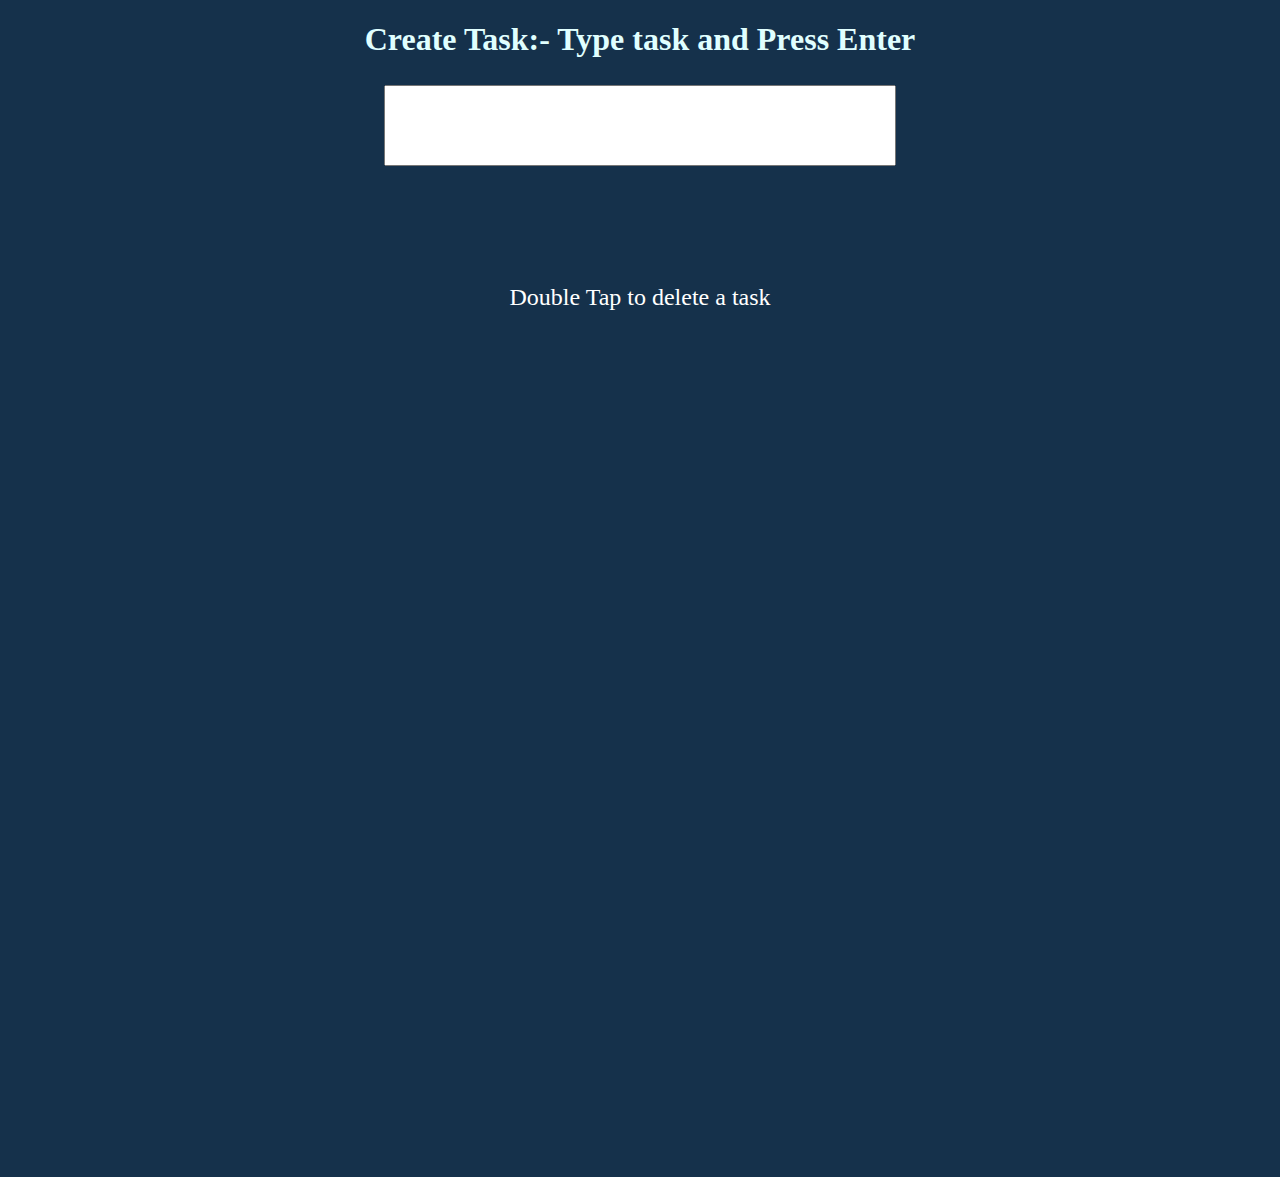
<file: 6 Todo/raw/index.html>
<!DOCTYPE html>
<html lang="en">
<head>
    <meta charset="UTF-8">
    <meta http-equiv="X-UA-Compatible" content="IE=edge">
    <meta name="viewport" content="width=device-width, initial-scale=1.0">
    <link rel="preconnect" href="https://fonts.gstatic.com">
    <link rel="stylesheet" href="style.css">
    <title>TODO</title>
</head>
<body>

    <div class="input-container">
        <h1>Create Task:- Type task and Press Enter</h1>
        <input type="text" class="input_box">
    </div>

    <div class="task-container">
        <p class="instruction">Double Tap to delete a task</p>
        <ul class="task-list">
            <!-- <li class="task">Task 1</li> -->
            <!-- <li class="task">Task 2</li> -->
        </ul>
    </div>

    <script src="script.js"></script>
</body>
</html>
</file>
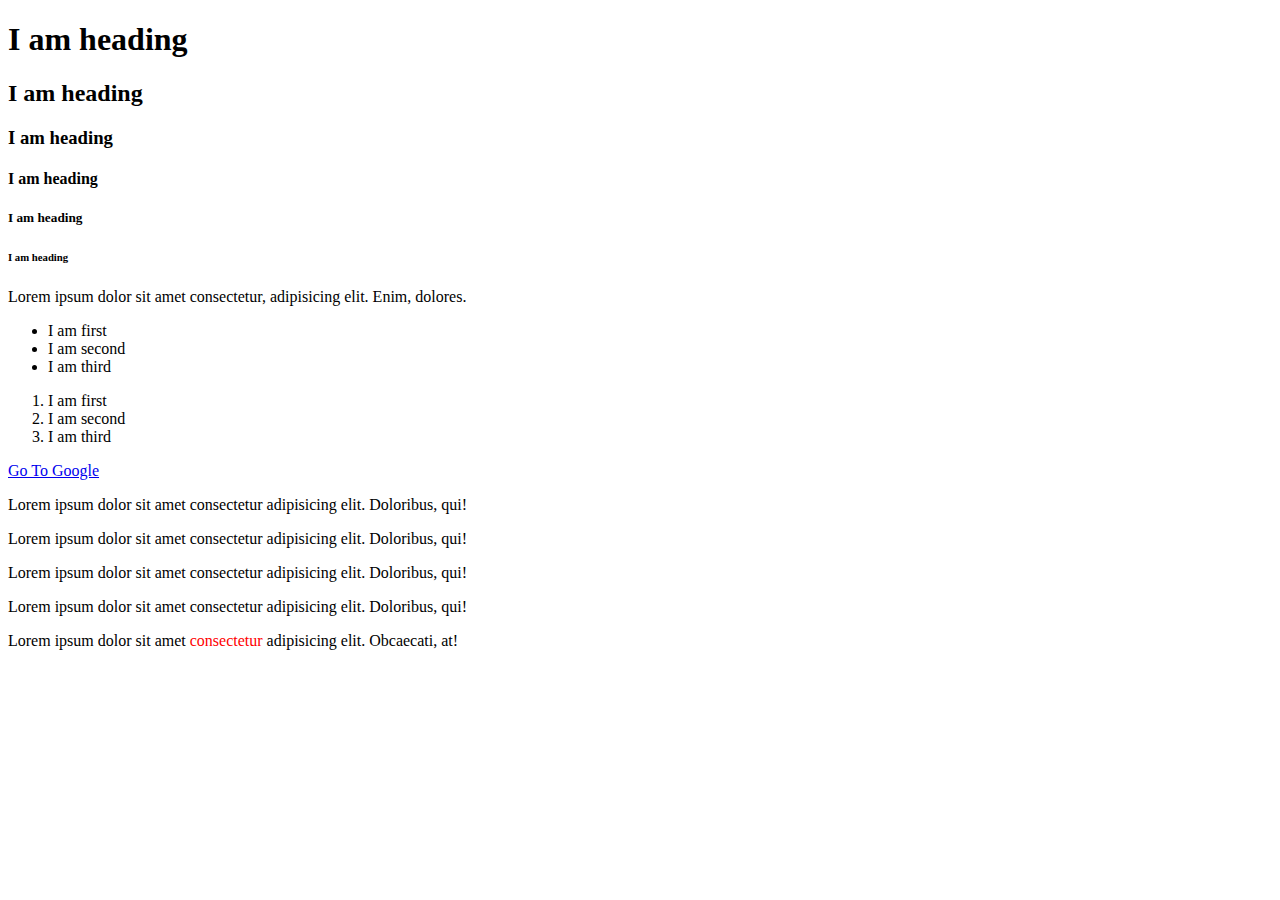
<file: 3 WebScrapping/raw/facts/index.html>
<!DOCTYPE html>
<html lang="en">
<head>
    <meta charset="UTF-8">
    <meta http-equiv="X-UA-Compatible" content="IE=edge">
    <meta name="viewport" content="width=device-width, initial-scale=1.0">
    <title>Document</title>
</head>
<body>
    <!-- heading -->
    <h1>I am heading</h1>
    <h2>I am heading</h2>
    <h3>I am heading</h3>
    <h4>I am heading</h4>
    <h5>I am heading</h5>
    <h6>I am heading</h6>

    <!-- patagraphs -->
    <p>Lorem ipsum dolor sit amet consectetur, adipisicing elit. Enim, dolores.</p>

    <!-- unordered list -->
    <ul>
        <li>I am first</li>
        <li>I am second</li>
        <li>I am third</li>
    </ul>

    <!-- ordered list -->
    <ol>
        <li>I am first</li>
        <li>I am second</li>
        <li>I am third</li>
    </ol>

    <a href="https://www.google.com">Go To Google</a>

    <!-- container  -->
    <div>
       <p>Lorem ipsum dolor sit amet consectetur adipisicing elit. Doloribus, qui!</p>
       <p>Lorem ipsum dolor sit amet consectetur adipisicing elit. Doloribus, qui!</p>
       <p>Lorem ipsum dolor sit amet consectetur adipisicing elit. Doloribus, qui!</p>
       <p>Lorem ipsum dolor sit amet consectetur adipisicing elit. Doloribus, qui!</p>
    </div>

    <p>Lorem ipsum dolor sit amet <span style="color: red">consectetur</span> adipisicing elit. Obcaecati, at!</p>

</body>
</html>
</file>
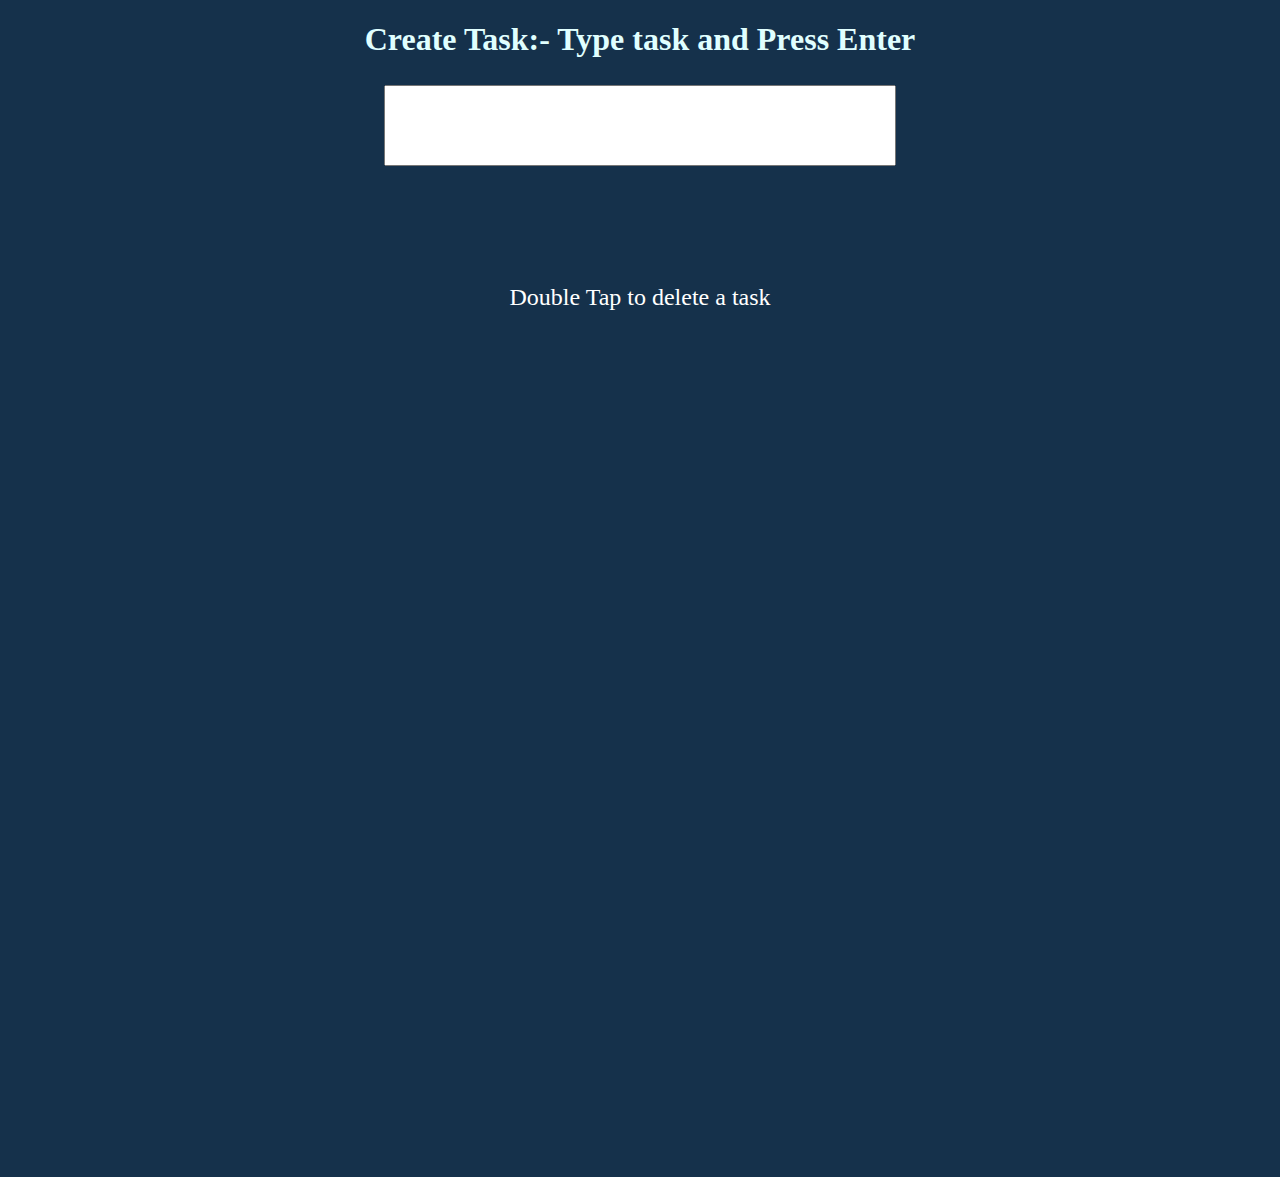
<file: 6 Todo/Activity/todo1/index.html>
<!DOCTYPE html>
<html lang="en">
<head>
    <meta charset="UTF-8">
    <meta http-equiv="X-UA-Compatible" content="IE=edge">
    <meta name="viewport" content="width=device-width, initial-scale=1.0">
    <link rel="preconnect" href="https://fonts.gstatic.com">
    <link rel="stylesheet" href="style.css">
    <title>TODO</title>
</head>
<body>
    
    <div class="input-container">
        <h1>Create Task:- Type task and Press Enter</h1>
        <input type="text" class="input_box">
    </div>

    <div class="task-container">
        <p class="instruction">Double Tap to delete a task</p>
        <ul class="task-list">
            <!-- <li class="task">Task 1</li> -->
            <!-- <li class="task">Task 2</li> -->
        </ul>
    </div>

    <script src="script.js"></script>
</body>
</html>
</file>
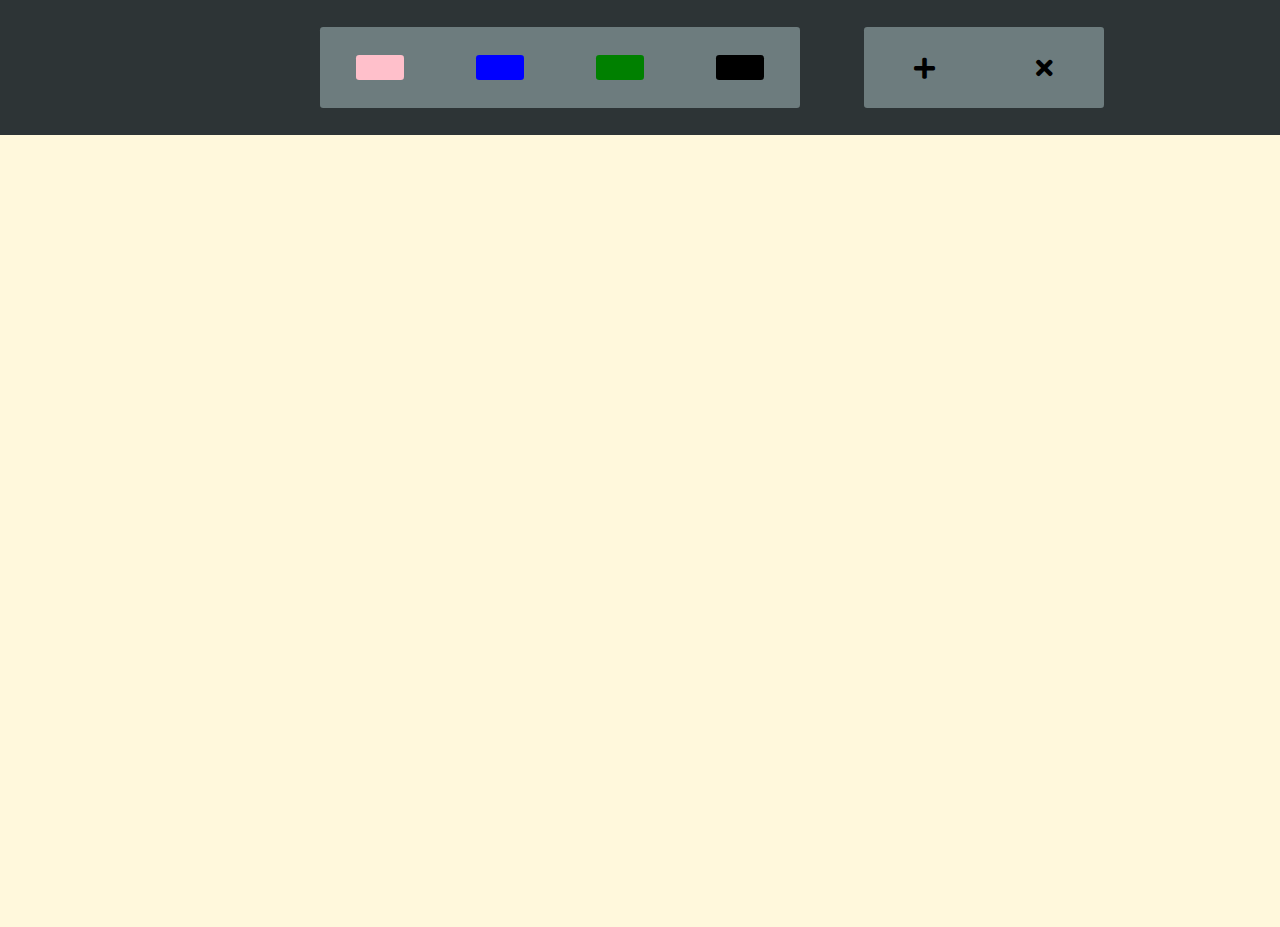
<file: 6 Todo/Activity/todo2/index.html>
<!DOCTYPE html>
<html lang="en">
<head>
    <meta charset="UTF-8">
    <meta http-equiv="X-UA-Compatible" content="IE=edge">
    <meta name="viewport" content="width=device-width, initial-scale=1.0">
    <link rel="stylesheet" href="https://cdnjs.cloudflare.com/ajax/libs/font-awesome/5.15.3/css/all.min.css">
    <link rel="stylesheet" href="style.css">
    <title>ToDo</title>
</head>
<body>

   <div class="toolbar">
        <div class="filter-container">
            <div class="filter">
                <div class="filter_color pink"></div>
            </div>
            <div class="filter">
                <div class="filter_color blue"></div>
            </div>
            <div class="filter">
                <div class="filter_color green"></div>
            </div>
            <div class="filter">
                <div class="filter_color black"></div>
            </div>
        </div>
        <div class="action-container">
            <div class="icon-container">
                <i class="fas fa-plus"></i>
            </div>
            <div class="icon-container">
                <i class="fas fa-times"></i>
            </div>
        </div>
   </div>

   <div class="main-container">
        
   </div>


    <script src="script.js"></script>
</body>
</html>
</file>
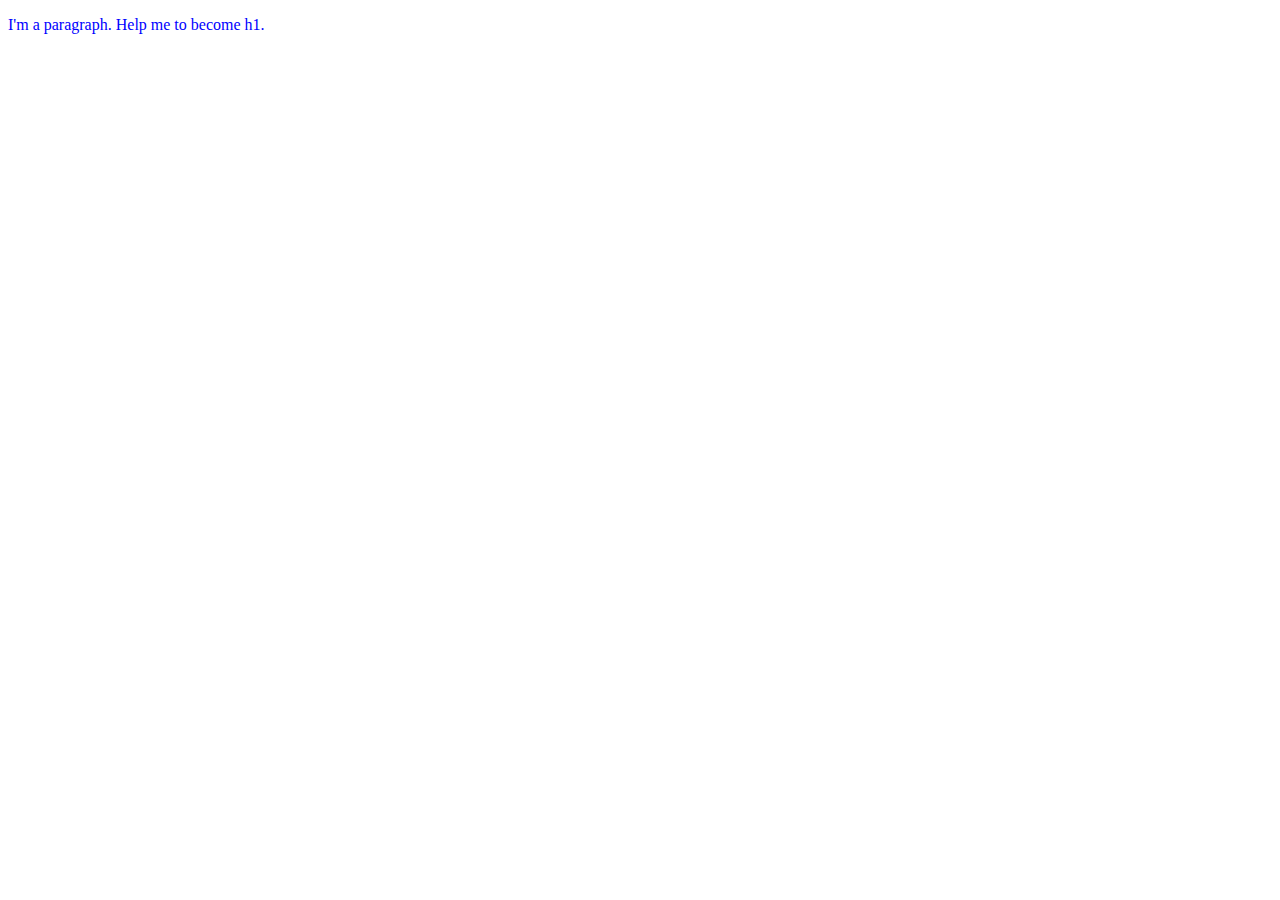
<file: 3 WebScrapping/raw/facts/css_selectors/q1.html>
<!DOCTYPE html>
<html lang="en">
<head>
    <meta charset="UTF-8">
    <meta name="viewport" content="width=device-width, initial-scale=1.0">
    <title>Document</title>
    <style>
/* css selector */
p{
    color:blue;
}
    </style>
</head>
<body>
    <!-- add css styles to all p tags making it blue   -->
    <p >I'm a paragraph. Help me to become h1.
        
    </p>
</body>
</html>
</file>
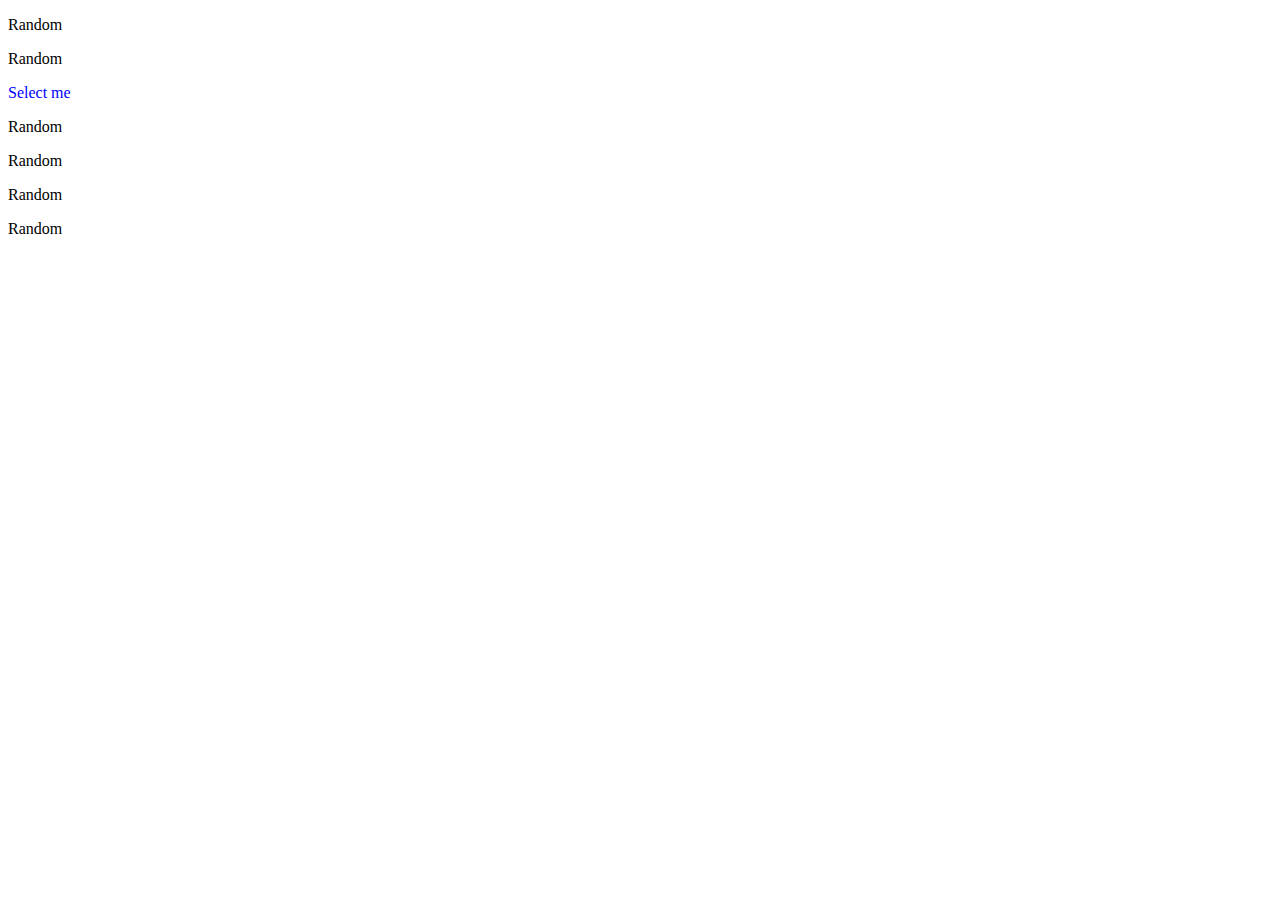
<file: 3 WebScrapping/raw/facts/css_selectors/q10.html>
<!DOCTYPE html>
<html lang="en">

<head>
    <meta charset="UTF-8" />
    <meta name="viewport" content="width=device-width, initial-scale=1.0" />
    <title>Document</title>
    <style>
       #the-one > p.c1.c2{
           color: blue;
       }
    </style>
</head>

<body>
    <!-- Select the element with "Select me" and make it blue  -->
    <div class="some-class">
        <div id="the-one">
            <p>Random</p>
            <div>
                <p class="c1 c2">Random</p>
            </div>
            <p class="c1 c2">Select me</p>
            <div class="c1 c2">Random</div>
        </div>
    </div>
    <div class="some-class">
        <p class="c1">Random</p>
        <p class="c2">Random</p>
        <p class="c1 c2">Random</p>
    </div>
</body>

</html>
</file>
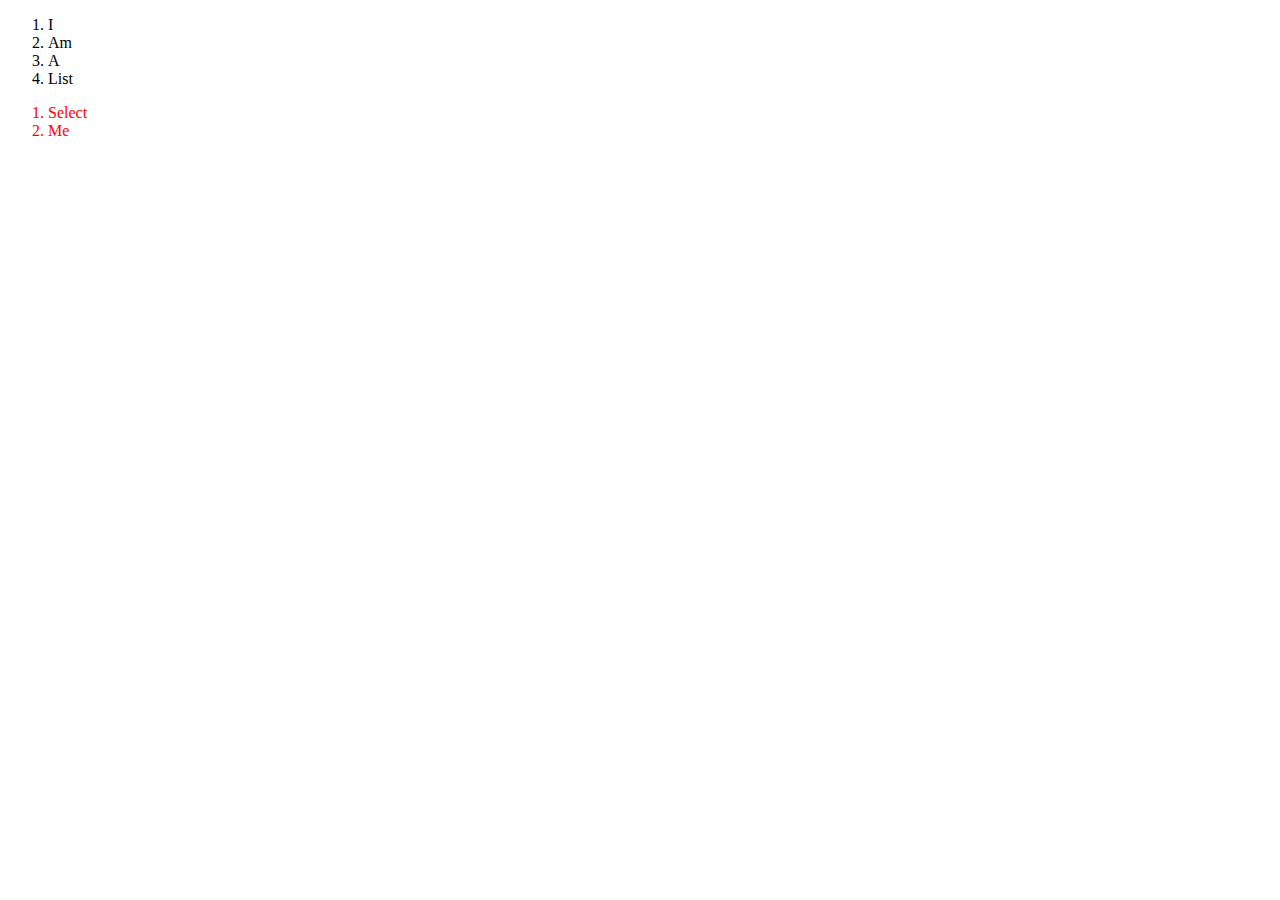
<file: 3 WebScrapping/raw/facts/css_selectors/q2.html>
<!DOCTYPE html>
<html lang="en">

<head>
    <meta charset="UTF-8">
    <meta name="viewport" content="width=device-width, initial-scale=1.0">
    <title>Document</title>
    <style>
        /* descendent combinator */
      div li{
          color: red;
      }
    </style>
</head>
<body>
    <!-- write css selector to select the obvious list items make them blue -->
    
    <ol>
        <li>I</li>
        <li>Am</li>
        <li>A</li>
        <li>List</li>
    </ol>

    <div>
        <ol>
            <li>Select</li>
            <li>Me</li>
        </ol>
    </div>
</body>

</html>
</file>
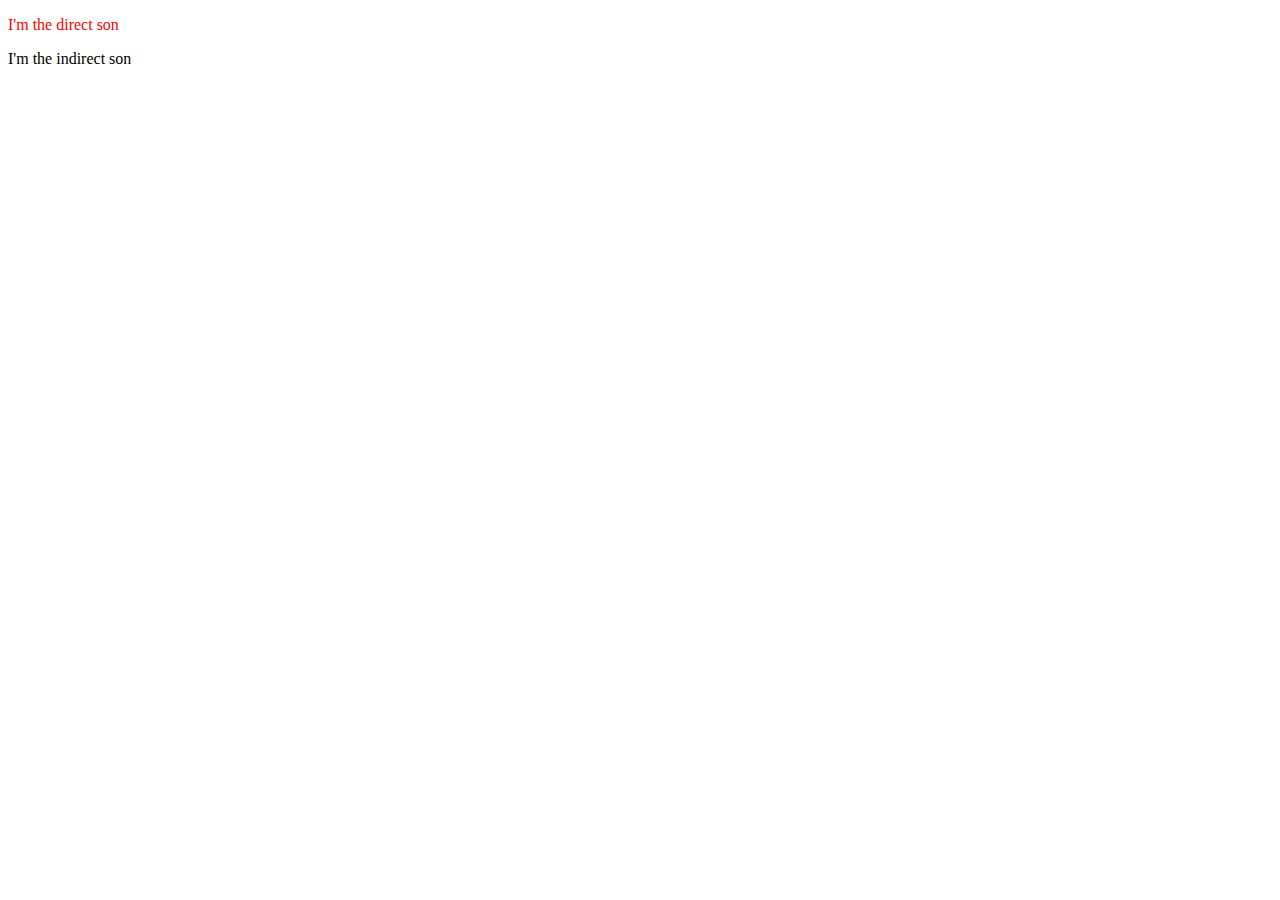
<file: 3 WebScrapping/raw/facts/css_selectors/q3.html>
<!DOCTYPE html>
<html lang="en">

<head>
    <meta charset="UTF-8">
    <meta name="viewport" content="width=device-width, initial-scale=1.0">
    <title>Document</title>
    <style>
        /* children selector */
        div>p>span{
            color: red;
        }
    </style>
</head>

<body>

    <!-- select "I'm the direct son" and make it blue -->

    <div>
        <p>
            <span>I'm the direct son</span>
        </p>
        
    </div>

    <div>
        <span>
            <p>
                <span>I'm the indirect son</span>
            </p>
        </span>
    </div>

</body>

</html>
</file>
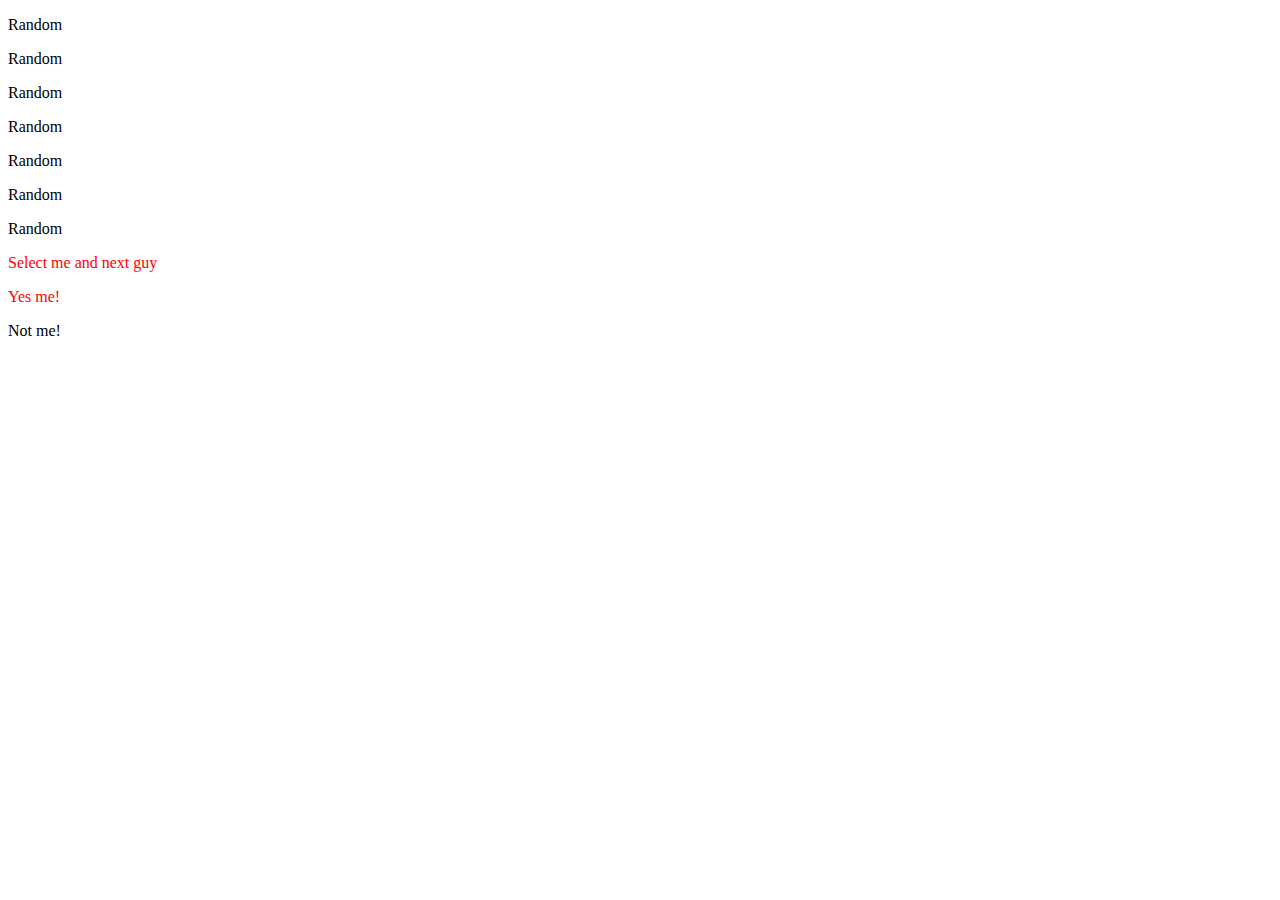
<file: 3 WebScrapping/raw/facts/css_selectors/q4.html>
<!DOCTYPE html>
<html lang="en">

<head>
    <meta charset="UTF-8">
    <meta name="viewport" content="width=device-width, initial-scale=1.0">
    <title>Document</title>
    <style>
      .some-class{
          color: red;
      }
    </style>
</head>
<body>
    <!-- Select the obvios p tags and make them blue  -->
    <p>Random</p>
    <p>Random</p>
    <p>Random</p>
    <p>Random</p>
    <p>Random</p>
    <p>Random</p>
    <p>Random</p>

    <p class="some-class">Select me and next guy</p>
    <p class="some-class">Yes me!</p>
    <p class="abc">Not me!</p>

</body>

</html>
</file>
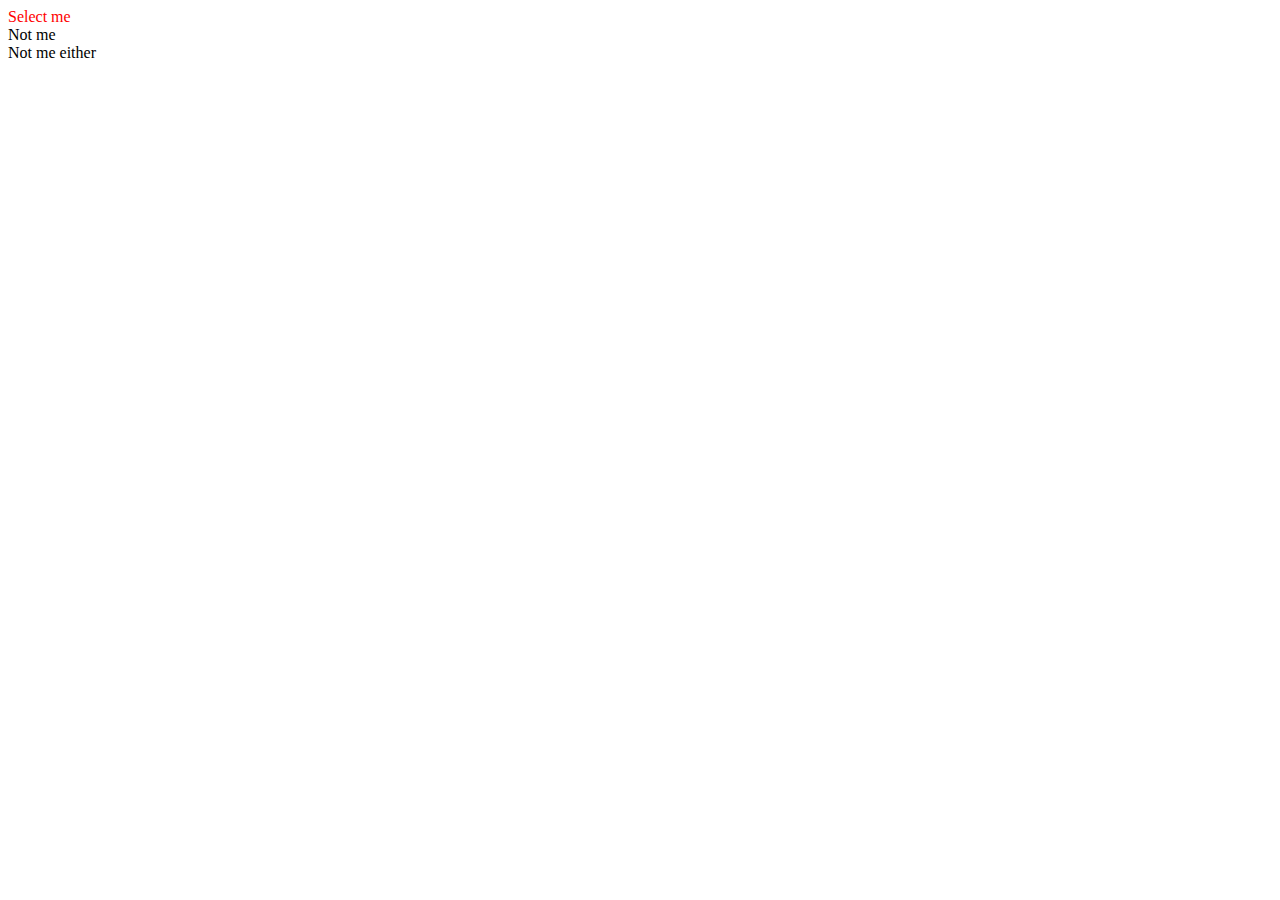
<file: 3 WebScrapping/raw/facts/css_selectors/q5.html>
<!DOCTYPE html>
<html lang="en">
<head>
    <meta charset="UTF-8">
    <meta name="viewport" content="width=device-width, initial-scale=1.0">
    <title>Document</title>
<style>
   .m1.m2{
       color: red;
   }
</style>
</head>

<body>
    <!-- Select the element with multiple classes(m1 & m2) and make them blue -->
    <div class="m1 m2">
        Select me
    </div>

    <div class="m1">Not me</div>
    <div class="m2">Not me either</div>
</body>
</html>
</file>
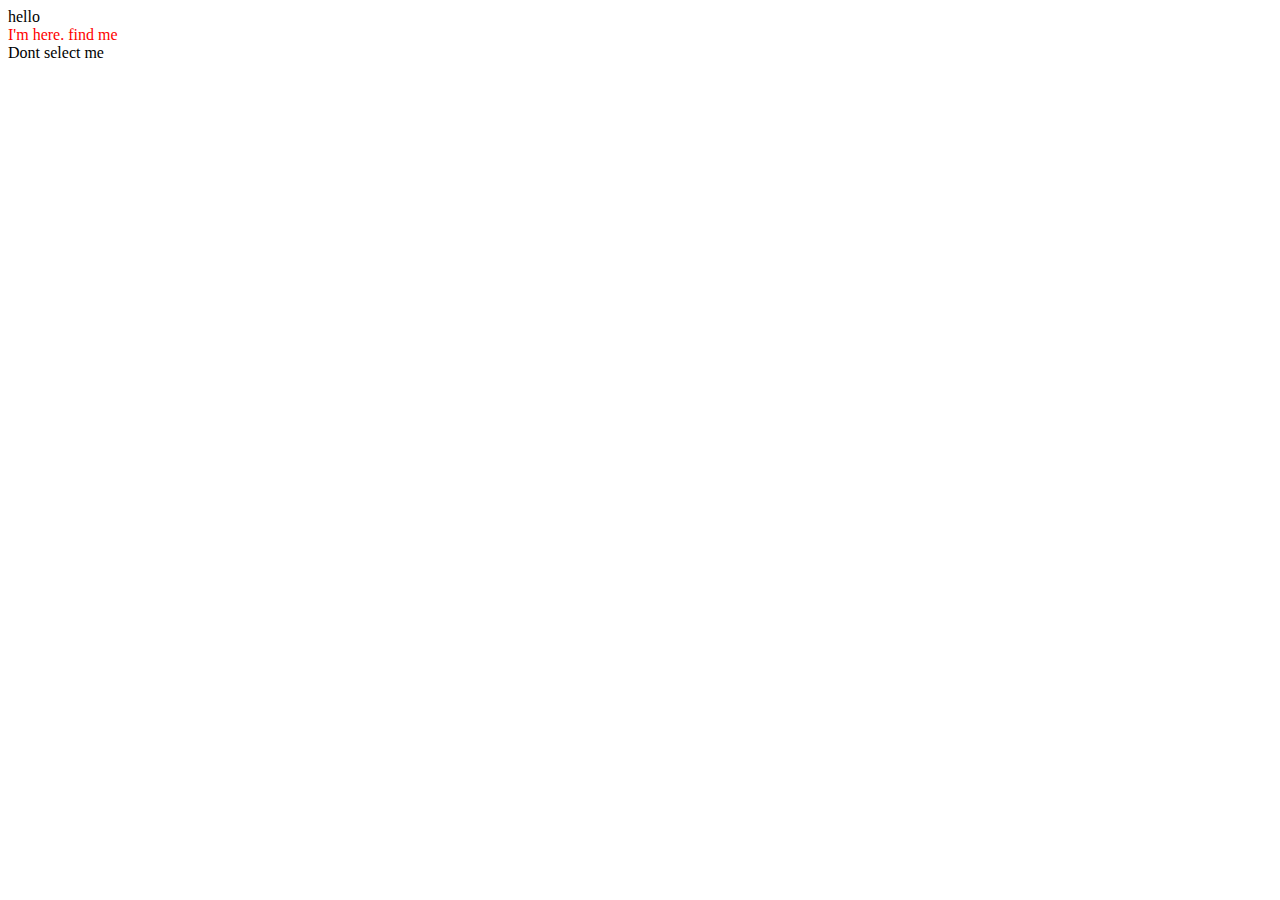
<file: 3 WebScrapping/raw/facts/css_selectors/q6.html>
<!DOCTYPE html>
<html lang="en">
  <head>
    <meta charset="UTF-8" />
    <meta name="viewport" content="width=device-width, initial-scale=1.0" />
    <title>Document</title>
    <style>
        /* classes desendent */
      .c1 .c2{
        color: red;
      }
    </style>
  </head>
  <body>
    <!-- Select "I'm here. find me" and make it blue  -->
    <div class="c1">
        <div>
            <div>
                hello
                <span>
                    <div class="c2">I'm here. find me</div>
                  </span>
            </div>
        </div>
      
    </div>

    <span>
      <div class="c2">Dont select me</div>
    </span>
  </body>
</html>
</file>
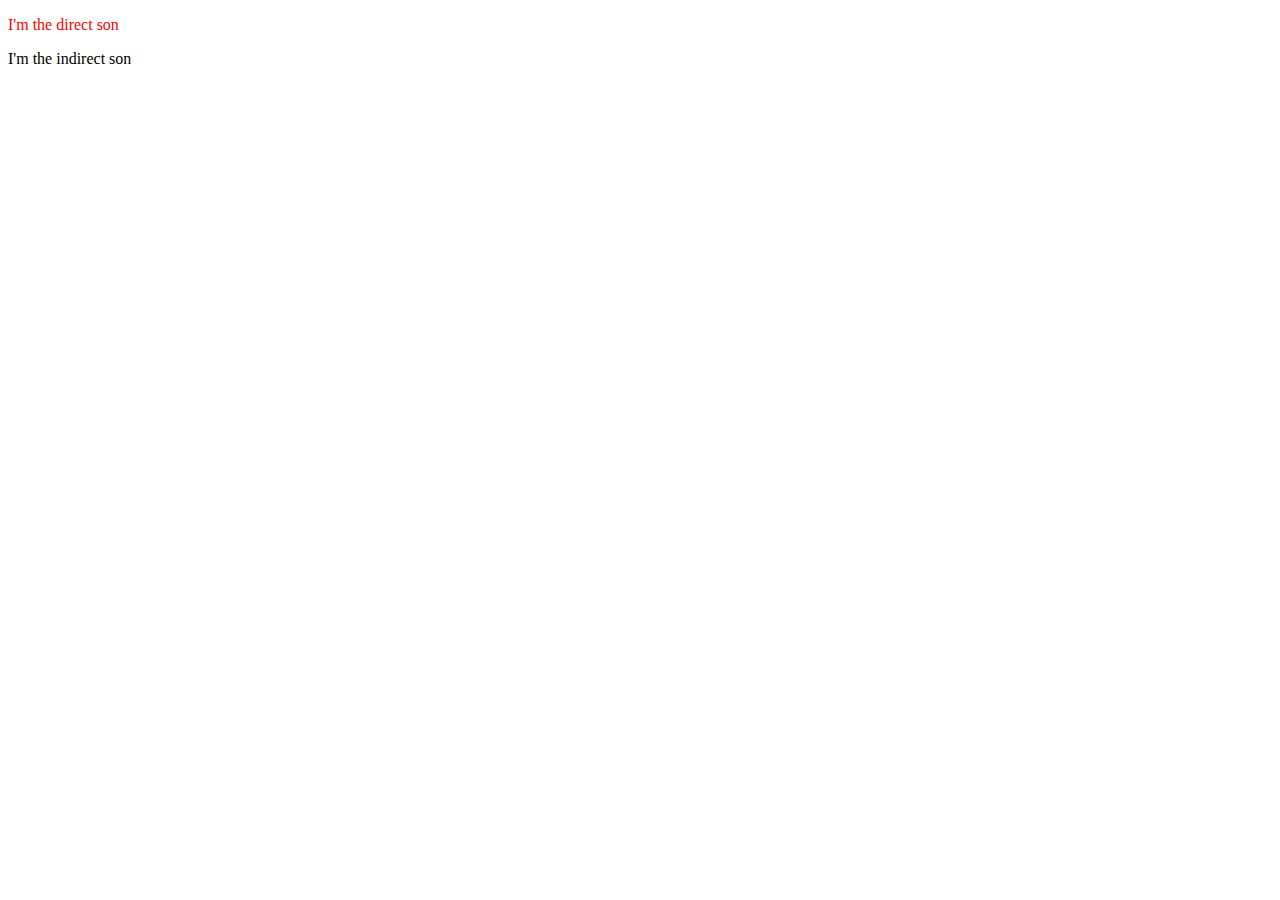
<file: 3 WebScrapping/raw/facts/css_selectors/q7.html>
<!DOCTYPE html>
<html lang="en">

<head>
    <meta charset="UTF-8">
    <meta name="viewport" content="width=device-width, initial-scale=1.0">
    <title>Document</title>
</head>
<style>
    /* children -> class */
    .c1>p{
        color: red;
    }
  </style>

<body>

    <!-- select "I'm the direct son" and make it blue  -->

    <div class="c1">
        <p>
            I'm the direct son
        </p>
    </div>

    <div class="c1">
        <span>
            <p>I'm the indirect son</p>
        </span>
    </div>

</body>

</html>
</file>
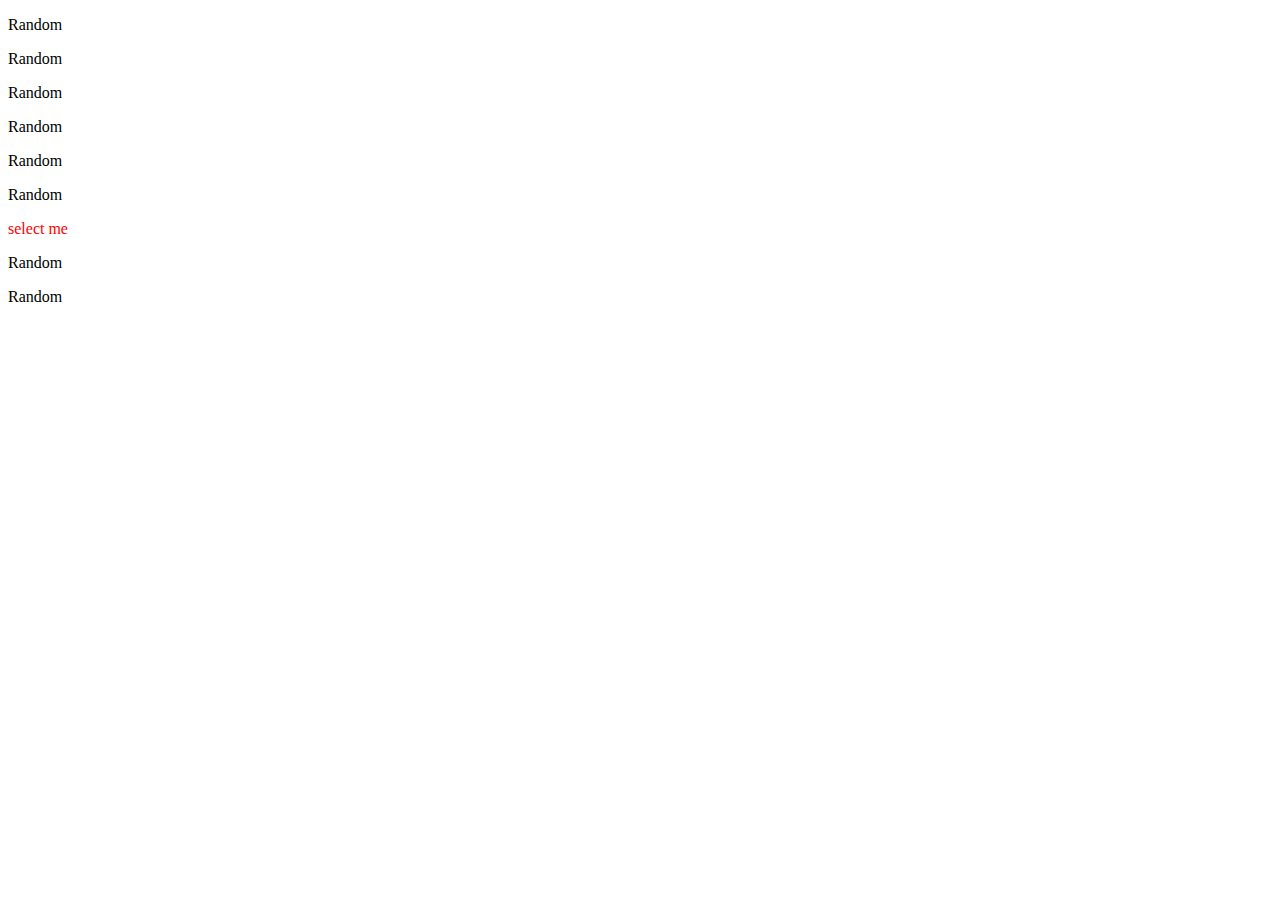
<file: 3 WebScrapping/raw/facts/css_selectors/q8.html>
<!DOCTYPE html>
<html lang="en">

<head>
    <meta charset="UTF-8">
    <meta name="viewport" content="width=device-width, initial-scale=1.0">
    <title>Document</title>
</head>
<!-- id selector -->
<style>
    #the-one{
        color: red;
    }
</style>

<body>

    <!-- Select s2 with id=the-one and make it blue -->
    <p class="s1">Random</p>
    <p class="s1">Random</p>
    <p class="s1">Random</p>
    <p class="s1">Random</p>
    <p class="s2">Random</p>
    <p class="s2">Random</p>
    <p class="s2" id="the-one">select me</p>
    <p class="s2">Random</p>
    <p class="s2">Random</p>
</body>

</html>
</file>
<file: 6 Todo/raw/style.css>
/*  basic setup */
*{
    box-sizing: border-box;
}
body{
    margin:0;
    background-color: #15314b;
}
.input-container{
    color: lightcyan;
    text-align: center;
    height: 15vh;
}
.task-container{
    margin: 10%;
    height:85vh;
    color:white;
    text-align: center;
    font-family: 'Zen Dots', cursive;
}

.task{
    list-style: none;
    font-size: 1.25rem;
    background-color: blue;
   /*  backgound visible  */
    width:60vw;
    height: 3.5rem;
    padding: 1rem;
    margin:0 auto;
    margin-bottom: 0.5rem;

}
.input_box{
    font-family: 'Zen Dots', cursive;
    height: 60%;
    font-size: 1.25rem;
    margin-left: 26vw;
    display: block;
    margin:0 auto;
    margin-top: 3vh;
    width:40vw;
}
.instruction{
    font-size: 1.5rem;
}
/*  condition satisify */
@media screen and (max-width: 884px) {
   .input_box{
       width:60vw;
   }
  }
</file>
<file: 6 Todo/Activity/todo1/style.css>
/*  basic setup */
*{
    box-sizing: border-box;
}
body{
    margin:0;
    background-color: #15314b;
}
.input-container{
    color: lightcyan;
    text-align: center;
    height: 15vh;
}
.task-container{
    margin: 10%;
    height:85vh;
    color:white;
    text-align: center;
    font-family: 'Zen Dots', cursive;
}

.task{
    list-style: none;
    font-size: 1.25rem;
    background-color: blue;
   /*  backgound visible  */
    width:60vw;
    height: 3.5rem;
    padding: 1rem;
    margin:0 auto;
    margin-bottom: 0.5rem;

}
.input_box{
    font-family: 'Zen Dots', cursive;
    height: 60%;
    font-size: 1.25rem;
    margin-left: 26vw;
    display: block;
    margin:0 auto;
    margin-top: 3vh;
    width:40vw;
}
.instruction{
    font-size: 1.5rem;
}
/*  condition satisify */
@media screen and (max-width: 884px) {
   .input_box{
       width:60vw;
   }
  }
</file>
<file: 6 Todo/Activity/todo2/style.css>
*{
    box-sizing: border-box;
}

body{
    margin: 0px;
}

.toolbar{
    height: 15vh;
    background-color: #2d3436;
    display: flex;
    align-items: center;
    padding-left: 20rem;
}

.filter-container{
    height: 60%;
    width: 30rem;
    margin-right: 4rem;
    border-radius: 0.2rem;
    background-color: #6d7c7e;
    display: flex;
}

.filter{
    height: 100%;
    width: 25%;
    display: flex;
    justify-content: center;
    align-items: center;
}

.filter_color{
    height: 30%;
    width: 40%;
    border-radius: 0.2rem;
}


.pink{
    background-color: pink;
}
.blue{
    background-color: blue;
}
.green{
    background-color: green;
}
.black{
    background-color: black;
}

.action-container{
    height: 60%;
    width: 15rem;
    background-color: #6d7c7e;
    border-radius: 0.2rem;
    display: flex;
    border-radius: 0.2rem solid;
}

.icon-container{
    font-size: 1.5rem;
    width: 60%;
    display: flex;
    justify-content: center;
    align-items: center;
}

.main-container{
    height: 85vh;
}

.fas{
    font-size: 1.5rem;
}


/* modal css */
.modal_container{
    position: absolute;
    height: 20rem;
    width: 50rem;
    background-color: brown;
    left: 25vw;
    top: 30vh;
    display: flex;
    box-shadow: 0 1rem 3rem rgba(0,0,0,0.698);
}

.input_container{
    height: 100%;
    width: 73%;
}

.modal_input{
    height: 100%;
    width: 100%;
    outline: none;
    padding: 2rem 3rem;
    font-family: "Raleway","sans-serif";
    font-size: 1.5rem;
    line-height: 145%;
    font-weight: 400;
}

.modal_filter_container{
    width: 27%;
    background-color: #444;
    display: flex;
    flex-direction: column;
    align-items: center;
    justify-content: space-around;
    padding: 1.7rem 1.2rem;
}

.modal_filter_container>.filter{
    height: 15%;
    width: 60%;
}

.border{
    border: 1px solid white;
}


/* task css */
.main-container{
    height: 88vh;
    padding-top: 2rem;
    padding-left: 3rem;
    display: flex;
    justify-content: space-evenly;
    flex-wrap: wrap;
    background-color: cornsilk;
}

.task_filter{
    height: 7%;
}

.task_container{
    height: 10rem;
    width: 16rem;
    background-color: #fff;
}

.task_desc_container{
    padding-left: 0.5rem;
}

.task_desc{
    text-align: center;
}

.uid{
    color: #444;
}
</file>
